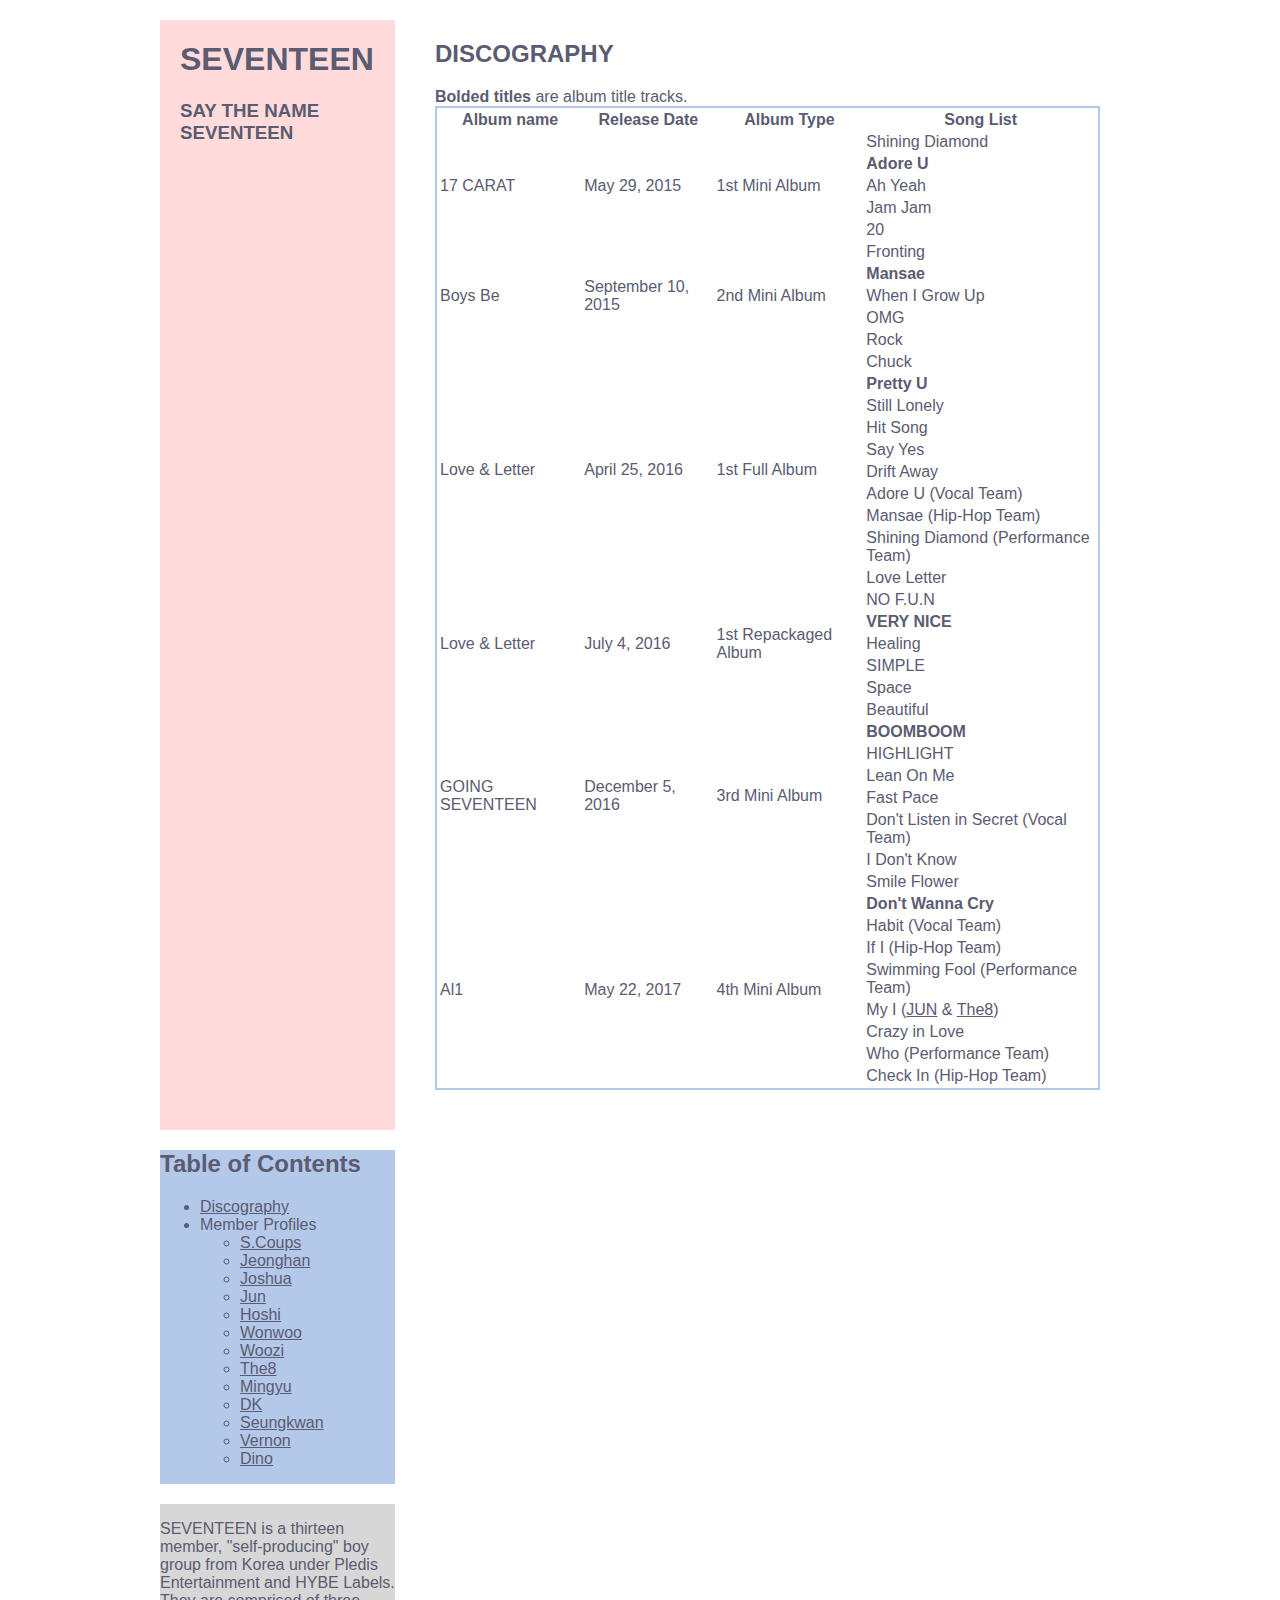
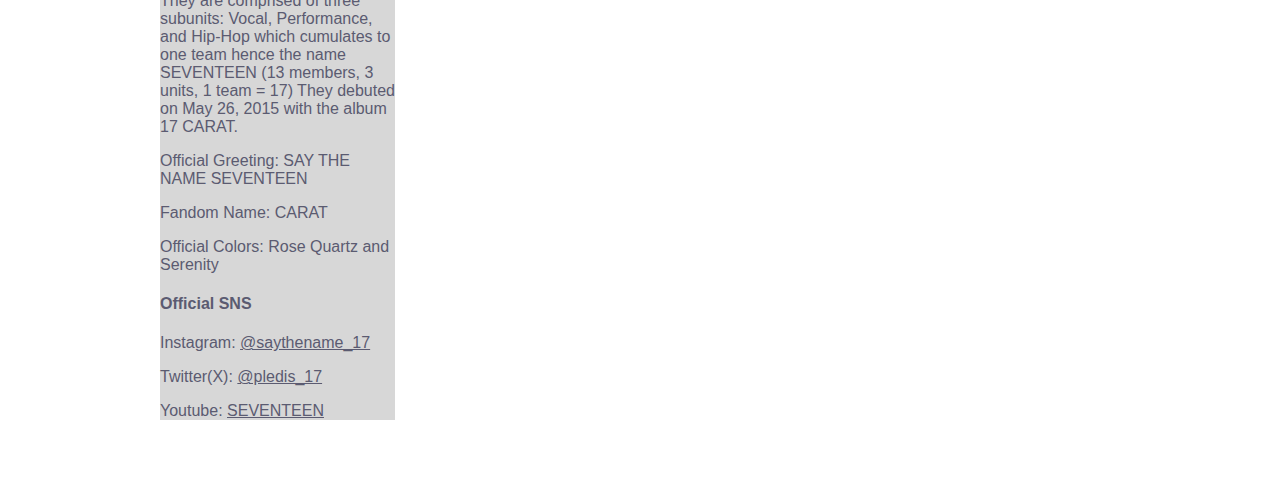
<file: index.html>
<!DOCTYPE html>
<html lang="en">
    <head>
        <meta charset="utf-8">
        <title>SEVENTEEN</title>
        <link href="css/style.css" rel="stylesheet">
    </head>

    <body>
        <header>
            <h1>SEVENTEEN</h1>
            <h3>SAY THE NAME SEVENTEEN</h3>
        </header>

    <aside>
        <p>SEVENTEEN is a thirteen member, "self-producing" boy group from Korea under Pledis Entertainment and HYBE Labels. They are comprised of three subunits: Vocal, Performance, and Hip-Hop which cumulates to one team hence the name SEVENTEEN (13 members, 3 units, 1 team = 17) They debuted on May 26, 2015 with the album 17 CARAT. </p>

        <p>Official Greeting: SAY THE NAME SEVENTEEN</p>
        <p>Fandom Name: CARAT</p>
        <p>Official Colors: Rose Quartz and Serenity</p>

        <h4>Official SNS</h4>
        <p>Instagram: <a href="https://www.instagram.com/saythename_17/">@saythename_17</a></p>
        <p>Twitter(X): <a href="https://twitter.com/pledis_17">@pledis_17</a></p>
        <p>Youtube: <a href="https://www.youtube.com/user/pledis17/featured">SEVENTEEN</a></p>
    </aside>
    
    <nav>
        <h2>Table of Contents</h2>
            <ul>
                <li><a href="#Discography">Discography</a></li>
                <li>Member Profiles
                    <ul>
                        <li><a href="#S.Coups">S.Coups</a></li>
                        <li><a href="#Jeonghan">Jeonghan</a></li>
                        <li><a href="#Joshua">Joshua</a></li>
                        <li><a href="#Jun">Jun</a></li>
                        <li><a href="#Hoshi">Hoshi</a></li>
                        <li><a href="#Wonwoo">Wonwoo</a></li>
                        <li><a href="#Woozi">Woozi</a></li>
                        <li><a href="#The8">The8</a></li>
                        <li><a href="#Mingyu">Mingyu</a></li>
                        <li><a href="#DK">DK</a></li>
                        <li><a href="#Seungkwan">Seungkwan</a></li>
                        <li><a href="#Vernon">Vernon</a></li>
                        <li><a href="#Dino">Dino</a></li>
                    </ul>
                </li>
            </ul>
    </nav>

    <main>
        <section id="Discography">
        <h2>DISCOGRAPHY</h2>
        <p><strong>Bolded titles</strong> are album title tracks.</p>
            <table>
                <tr>
                    <th>Album name</th>
                    <th>Release Date</th>
                    <th>Album Type</th>
                    <th>Song List</th>
                </tr>

                <tr>
                    <td rowspan="5">17 CARAT</td>
                    <td rowspan="5"><time datetime="2015-05-29">May 29, 2015</time></td>
                    <td rowspan="5">1st Mini Album</td>
                    <td>Shining Diamond</td>
                </tr>
                    <tr>
                        <td><strong>Adore U</strong></td>
                    </tr>
                    <tr>
                        <td>Ah Yeah</td>
                    </tr>
                    <tr>
                        <td>Jam Jam</td>
                    </tr>
                    <tr>
                        <td>20</td>
                    </tr>
                
                <tr>
                    <td rowspan="5">Boys Be</td>
                    <td rowspan="5"><time datetime="2015-09-10">September 10, 2015</time></td>
                    <td rowspan="5">2nd Mini Album</td>
                    <td>Fronting</td>
                </tr>
                    <tr>
                        <td><strong>Mansae</strong></td>
                    </tr>
                    <tr>
                        <td>When I Grow Up</td>
                    </tr>
                    <tr>
                        <td>OMG</td>
                    </tr>
                    <tr>
                        <td>Rock</td>
                    </tr>
                
                <tr>
                    <td rowspan="10">Love & Letter</td>
                    <td rowspan="10"><time datetime="2016-04-25">April 25, 2016</time></td>
                    <td rowspan="10">1st Full Album</td>
                    <td>Chuck</td>
                    <tr>
                        <td><strong>Pretty U</strong></td>
                    </tr>
                    <tr>
                        <td>Still Lonely</td>
                    </tr>
                    <tr>
                        <td>Hit Song</td>
                    </tr>
                    <tr>
                        <td>Say Yes</td>
                    </tr>
                    <tr>
                        <td>Drift Away</td>
                    </tr>
                    <tr>
                        <td>Adore U (Vocal Team)</td>
                    </tr>
                    <tr>
                        <td>Mansae (Hip-Hop Team)</td>
                    </tr>
                    <tr>
                        <td>Shining Diamond (Performance Team)</td>
                    </tr>
                    <tr>
                        <td>Love Letter</td>
                    </tr>
                </tr>

                <tr>
                    <td rowspan="5">Love & Letter</td>
                    <td rowspan="5"><time datetime="2016-07-04">July 4, 2016</time></td>
                    <td rowspan="5">1st Repackaged Album</td>
                    <td>NO F.U.N</td>
                </tr>
                <tr>
                    <td><strong>VERY NICE</strong></td>
                </tr>
                <tr>
                    <td>Healing</td>
                </tr>
                <tr>
                    <td>SIMPLE</td>
                </tr>
                <tr>
                    <td>Space</td>
                </tr>

                <tr>
                    <td rowspan="8">GOING SEVENTEEN</td>
                    <td rowspan="8"><time datetime="2016-12-05">December 5, 2016</time></td>
                    <td rowspan="8">3rd Mini Album</td>
                    <td>Beautiful</td>
                </tr>
                <tr>
                    <td><strong>BOOMBOOM</strong></td>
                </tr>
                <tr>
                    <td>HIGHLIGHT</td>
                </tr>
                <tr>
                    <td>Lean On Me</td>
                </tr>
                <tr>
                    <td>Fast Pace</td>
                </tr>
                <tr>
                    <td>Don't Listen in Secret (Vocal Team)</td>
                </tr>
                <tr>
                    <td>I Don't Know</td>
                </tr>
                <tr>
                    <td>Smile Flower</td>
                </tr>

                <tr>
                    <td rowspan="8">Al1</td>
                    <td rowspan="8"><time datetime="2017-5-22">May 22, 2017</time></td>
                    <td rowspan="8">4th Mini Album</td>
                    <td><strong>Don't Wanna Cry</strong></td>
                </tr>
                <tr>
                    <td>Habit (Vocal Team)</td>
                </tr>
                <tr>
                    <td>If I (Hip-Hop Team)</td>
                </tr>
                <tr>
                    <td>Swimming Fool (Performance Team)</td>
                </tr>
                <tr>
                    <td>My I (<a href="#JUN">JUN</a> & <a href="#The8">The8</a>)</td>
                </tr>
                <tr>
                    <td>Crazy in Love</td>
                </tr>
                <tr>
                    <td>Who (Performance Team)</td>
                </tr>
                <tr>
                    <td>Check In (Hip-Hop Team)</td>
                </tr>


            </table>
        </section>



        

    </main>
    </body>
</html>
</file>
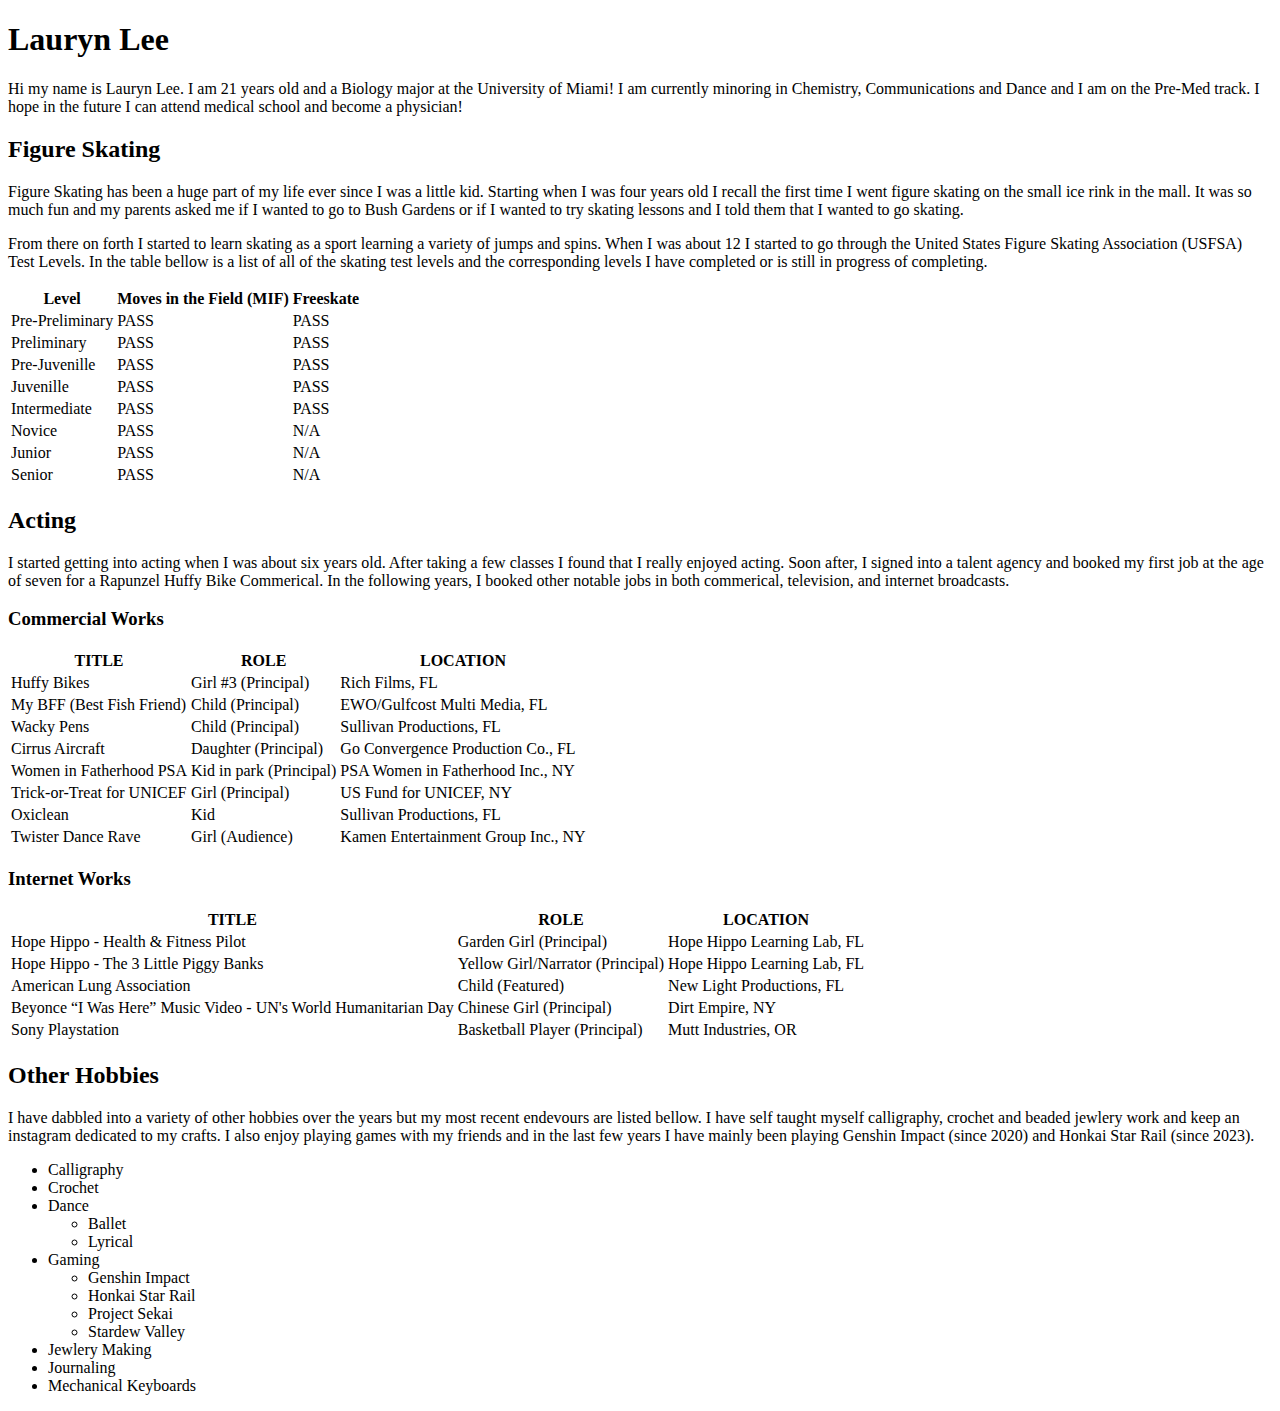
<file: me.html>
<!DOCTYPE html>
<html lang="en">
    <head>
        <meta charset="utf-8">
        <title>Lauryn Lee</title>
    </head>

<body>
    <h1>Lauryn Lee</h1>

    <p>Hi my name is Lauryn Lee. I am 21 years old and a Biology major at the University of Miami! I am currently minoring in Chemistry, Communications and Dance and I am on the Pre-Med track. I hope in the future I can attend medical school and become a physician!</p>

    <h2>Figure Skating</h2>
        
            <p>Figure Skating has been a huge part of my life ever since I was a little kid. Starting when I was four years old I recall the first time I went figure skating on the small ice rink in the mall. It was so much fun and my parents asked me if I wanted to go to Bush Gardens or if I wanted to try skating lessons and I told them that I wanted to go skating. </p>
            <p>From there on forth I started to learn skating as a sport learning a variety of jumps and spins. When I was about 12 I started to go through the United States Figure Skating Association (USFSA) Test Levels. In the table bellow is a list of all of the skating test levels and the corresponding levels I have completed or is still in progress of completing.</p>
       
        
        <table>
            <tr>
                <th>Level</th>
                <th>Moves in the Field (MIF)</th>
                <th>Freeskate</th>
            </tr>

            <tr>
                <td>Pre-Preliminary</td>
                <td>PASS</td>
                <td>PASS</td>
            </tr>

            <tr>
                <td>Preliminary</td>
                <td>PASS</td>
                <td>PASS</td>
            </tr>

            <tr>
                <td>Pre-Juvenille</td>
                <td>PASS</td>
                <td>PASS</td>
            </tr>

            <tr>
                <td>Juvenille</td>
                <td>PASS</td>
                <td>PASS</td>
            </tr>

            <tr>
                <td>Intermediate</td>
                <td>PASS</td>
                <td>PASS</td>
            </tr>

            <tr>
                <td>Novice</td>
                <td>PASS</td>
                <td>N/A</td>
            </tr>

            <tr>
                <td>Junior</td>
                <td>PASS</td>
                <td>N/A</td>
            </tr>

            <tr>
                <td>Senior</td>
                <td>PASS</td>
                <td>N/A</td>
            </tr>
        </table>


    <h2>Acting</h2>

  
        <p>I started getting into acting when I was about six years old. After taking a few classes I found that I really enjoyed acting. Soon after, I signed into a talent agency and booked my first job at the age of seven for a Rapunzel Huffy Bike Commerical. In the following years, I booked other notable jobs in both commerical, television, and internet broadcasts.</p>
    

        <h3>Commercial Works</h3>
        <table>
            <tr>
                <th>TITLE</th>
                <th>ROLE</th>
                <th>LOCATION</th>
            </tr>

            <tr>
                <td>Huffy Bikes</td>
                <td>Girl #3 (Principal)</td>
                <td>Rich Films, FL</td>
            </tr>

            <tr>
                <td>My BFF (Best Fish Friend)</td>
                <td>Child (Principal)</td>
                <td>EWO/Gulfcost Multi Media, FL</td>
            </tr>

            <tr>
                <td>Wacky Pens</td>
                <td>Child (Principal)</td>
                <td>Sullivan Productions, FL</td>
            </tr>

            <tr>
                <td>Cirrus Aircraft</td>
                <td>Daughter (Principal)</td>
                <td>Go Convergence Production Co., FL</td>
            </tr>

            <tr>
                <td>Women in Fatherhood PSA</td>
                <td>Kid in park (Principal)</td>
                <td>PSA Women in Fatherhood Inc., NY</td>
            </tr>
            
            <tr>
                <td>Trick-or-Treat for UNICEF</td>
                <td>Girl (Principal)</td>
                <td>US Fund for UNICEF, NY</td>
            </tr>

            <tr>
                <td>Oxiclean</td>
                <td>Kid</td>
                <td>Sullivan Productions, FL</td>
            </tr>

            <tr>
                <td>Twister Dance Rave</td>
                <td>Girl (Audience)</td>
                <td>Kamen Entertainment Group Inc., NY</td>
            </tr>
        </table>

        <h3>Internet Works</h3>
        <table>
            <tr>
                <th>TITLE</th>
                <th>ROLE</th>
                <th>LOCATION</th>
            </tr>

            <tr>
                <td>Hope Hippo - Health & Fitness Pilot</td>
                <td>Garden Girl (Principal)</td>
                <td>Hope Hippo Learning Lab, FL</td>
            </tr>

            <tr>
                <td>Hope Hippo - The 3 Little Piggy Banks</td>
                <td>Yellow Girl/Narrator (Principal)</td>
                <td>Hope Hippo Learning Lab, FL</td>
            </tr>

            <tr>
                <td>American Lung Association</td>
                <td>Child (Featured)</td>
                <td>New Light Productions, FL</td>
            </tr>

            <tr>
                <td>Beyonce “I Was Here” Music Video - UN's World Humanitarian Day</td>
                <td>Chinese Girl (Principal)</td>
                <td>Dirt Empire, NY</td>
            </tr>

            <tr>
                <td>Sony Playstation</td>
                <td>Basketball Player (Principal)</td>
                <td>Mutt Industries, OR</td>
            </tr>
        </table>

    <h2>Other Hobbies</h2>

   
        <p>I have dabbled into a variety of other hobbies over the years but my most recent endevours are listed bellow. I have self taught myself calligraphy, crochet and beaded jewlery work and keep an instagram dedicated to my crafts. I also enjoy playing games with my friends and in the last few years I have mainly been playing Genshin Impact (since 2020) and Honkai Star Rail (since 2023).</p>
    
        <ul>
            <li>Calligraphy</li>
            <li>Crochet</li>
            <li>Dance
                <ul>
                    <li>Ballet</li>
                    <li>Lyrical</li>
                </ul>
            </li>
            <li>Gaming
                <ul>
                    <li>Genshin Impact</li>
                    <li>Honkai Star Rail</li>
                    <li>Project Sekai</li>
                    <li>Stardew Valley</li>
                </ul>
            </li>
            <li>Jewlery Making</li>
            <li>Journaling</li>
            <li>Mechanical Keyboards</li>
        </ul>
</body>

</html>
</file>
<file: css/style.css>
body {
  font-family: 'Open Sans', 'Arial', sans-serif;
  font-size: 18 px;
  color: #5B5B71;
  line-height: 1.5 px;

  max-width: 960px;
  margin: 20px auto;
  display: grid;
  grid-template-columns: 1fr 3fr;
  grid-gap: 20px;
  grid-template-areas:
    "masthead"    "masthead"
    "navigation"  "aside"
    "Discography"  "Disocography"
}

a,
a:link {
  color: #5B5B71;
}

a:visited {
  color: #ffdcdb; 
}

a:hover {
  color: #91a8d0;
}

a:active{
  color: #f7cac9
}

header {
  grid-area: masthead;
}

aside {
  grid-area: aside;
  background-color: #d7d7d7
}

nav {
  grid-area: navigation;
  background-color: #b4c8ea;
}

header,
footer {
  background-color: #ffdcdb;
  padding: 0 20px;
}

h2 {
  margin-top: 0;
}

p {
  margin-bottom: 0;
}

header {
  grid-area: masthead;
}

section {
  padding: 20px;
}

#introduction {
  grid-area: nav;
}

table {
  border: 2px solid #b4c8ea;
}
</file>
